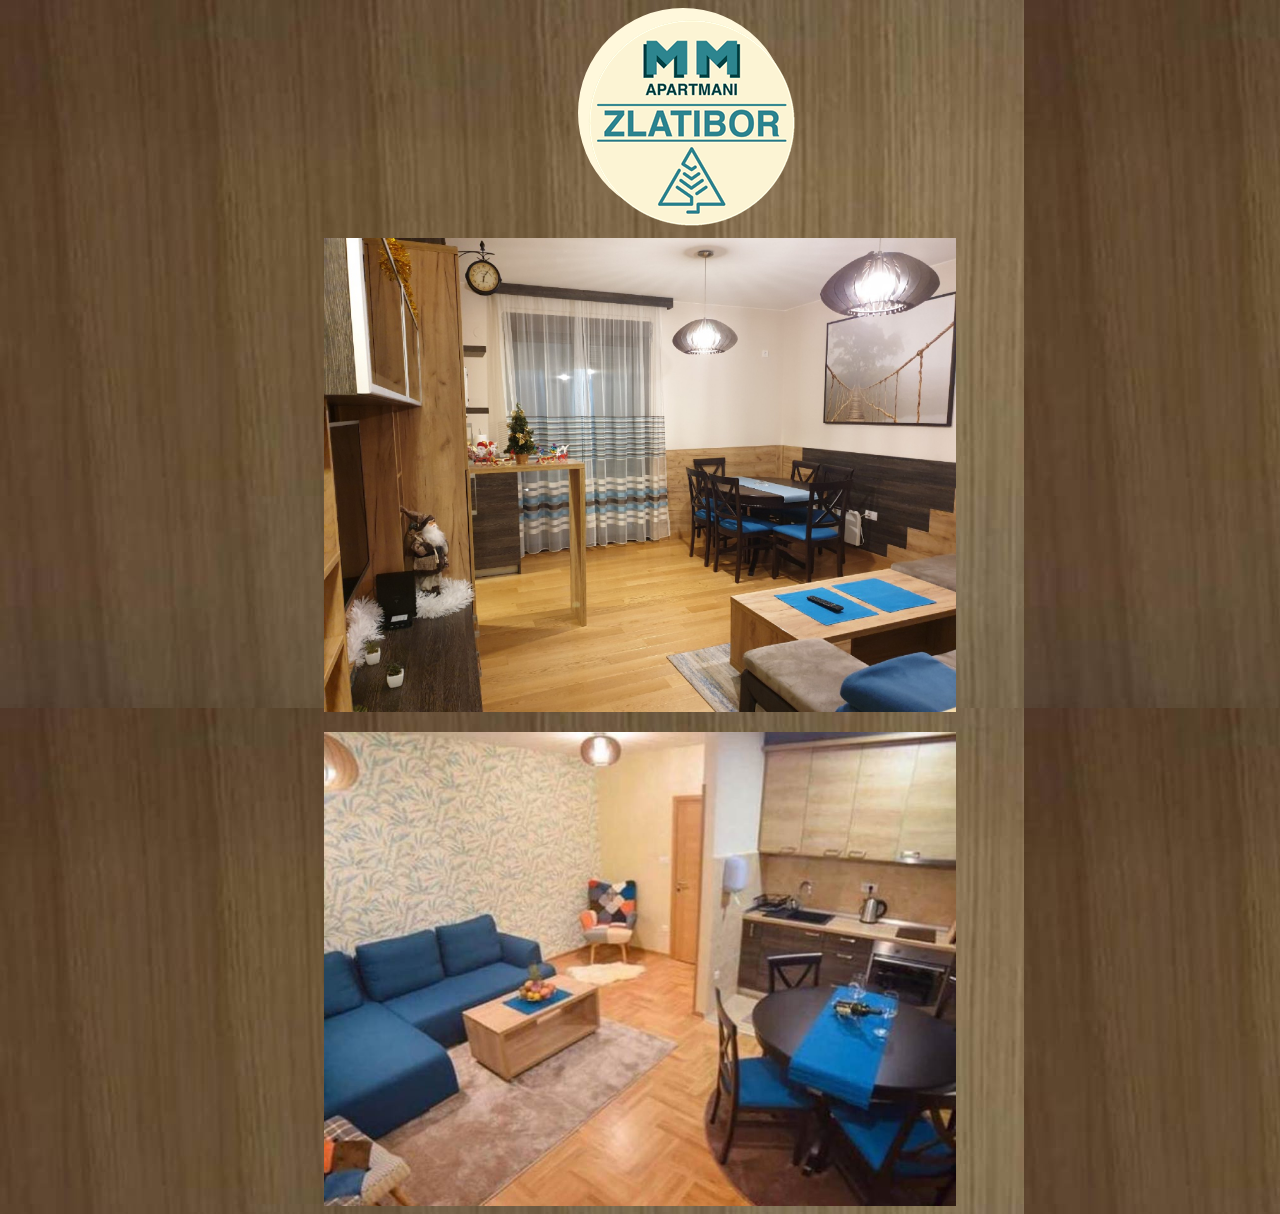
<file: index.html>
<!DOCTYPE html>
<html lang="sr">
    <head>
        <meta charset="UTF-8">
<title>MM Apartmani Zlatibor</title>
<meta name="viewpoort" content="width:device-width, initial-scale:1.0">
<meta http-equiv="X-UA-Compatible" content="ie=edge">
<meta name="keywords" content="mm, mm apartmani, mm apartmani zlatibor, apartmani, zlatibor">
<meta name="description" content="Apartani su u centru Zlatiboru.">
<meta name="author" content="Vanja Petrović">
<meta name="copyright" content="copyright 2020, Vanja Petrović">
<link rel="stylesheet" type="text/css" href="main.css">
<script src="https://ajax.googleapis.com/ajax/libs/jquery/1.12.4/jquery.min.js"></script>
    </head>
    <body>
        <div class="g">
            <header>
                <img src="logo.png">
            </header>
        </div>
            <div class="m">
                <a href="v.html">
                    <img src="vanja/1.jpg" alt="" class="i">
                    <div class="o">
                        <div class="t">APARTMAN <br> VANJA</div>
                    </div>
                </a>
            </div>
            <div class="md">
                <div class="m">
                    <a href="ja.html">
                        <img src="jana/1a.jpg" alt="" class="id">
                        <div class="o">
                            <div class="t">APARTMAN <br>CENTAR LUX</div>
                        </div>
                    </a>
                </div>
            </div>
            <script src="main.js"></script>
    </body>
</html>
</file>
<file: main.css>
body{background-image:url("p.jpg");box-sizing:border-box}.g{margin:auto;width:1350px;height:210px}header{width:200px;height:200px;background-color:cornsilk;margin:auto;border-radius:100%;padding:5px}h1{text-align:center;text-transform:uppercase;color:cadetblue;margin-top:20px;position:relative;font-family:'Gill Sans','Gill Sans MT',Calibri,'Trebuchet MS',sans-serif}a{text-decoration:none}#d{text-shadow:5px 2px chocolate}#l{text-shadow:-5px 2px chocolate}#z{font-size:15px}.m{margin-top:20px;margin-left:auto;margin-right:auto;position:relative;width:50%}.i{display:block;max-width:100%;max-height:100%}.md{margin-top:20px;margin-left:auto;margin-right:auto;position:relative;width:100%}.id{display:block;max-width:100%;max-height:100%}.o{position:absolute;top:0;bottom:0;left:0;right:0;height:100%;width:100%;opacity:0;transition: .5s ease;background-color:cornflowerblue}.m:hover .o{opacity:0.8}.t{color:white;font-size:20px;position:absolute;top:50%;left:50%;-webkit-transform:translate(-50%,-50%);-ms-transform:translate(-50%,-50%);transform:translate(-50%,-50%);text-align:center}.mySlides{display:none;text-align:center}img{vertical-align:middle}.slideshow-container{width:1000px;height:750px;position:relative;margin-top:20px;margin-left:auto;margin-right:auto}.prev,.next{cursor:pointer;position:absolute;top:50%;width:auto;padding:16px;margin-top:-22px;color:white;font-weight:bold;font-size:18px;transition:0.6s ease;border-radius:0 3px 3px 0;user-select:none;background-color:cornflowerblue}.next{right:0;border-radius:3px 0 0 3px}.prev:hover,.next:hover{background-color:rgba(0,0,0,0.8)}.text{color:#f2f2f2;font-size:15px;padding:8px 12px;position:absolute;bottom:8px;width:100%;text-align:center}.numbertext{color:#f2f2f2;font-size:12px;padding:8px 12px;position:absolute;top:0}.dot{cursor:pointer;height:15px;width:15px;margin:0 2px;background-color:#bbb;border-radius:50%;display:inline-block;transition:background-color 0.6s ease}.active,.dot:hover{background-color:#717171}.fade{-webkit-animation-name:fade;-webkit-animation-duration:1.5s;animation-name:fade;animation-duration:1.5s}@-webkit-keyframes fade{from{opacity: .4}to{opacity:1}}@keyframes fade{from{opacity: .4}to{opacity:1}}@media only screen and (max-width: 320px){.prev,.next,.text{font-size:11px}}.moreContainer{width:400px;margin:30px auto 80px}.w3-bar{width:100%;text-align:center}.w3-bar-item{background-color:cornflowerblue;text-transform:uppercase;width:100px;padding:20px;font-family:'Franklin Gothic Medium','Arial Narrow',Arial,sans-serif}.w3-bar-item:hover{background-color:chocolate}.w3-container{background-color:chocolate;width:100%;height:300px;margin-top:20px;padding:15px;font-family:'Segoe UI',Tahoma,Geneva,Verdana,sans-serif;position:relative}.w3-container p{text-align:justify;margin:0}#kontakt p{font-size:35px;text-align:center;position:absolute;top:50%;left:0;transform:translateY(-50%);width:100%}@media (max-width: 1000px){*{margin-left:auto;margin-right:auto}.g{width:100%}.m,.md{margin-top:60px}.slideshow-container{width:667px;height:auto;margin:20px auto}.mySlides img{width:auto;height:500px;text-align:center}.moreContainer{margin-top:50px}}
</file>
